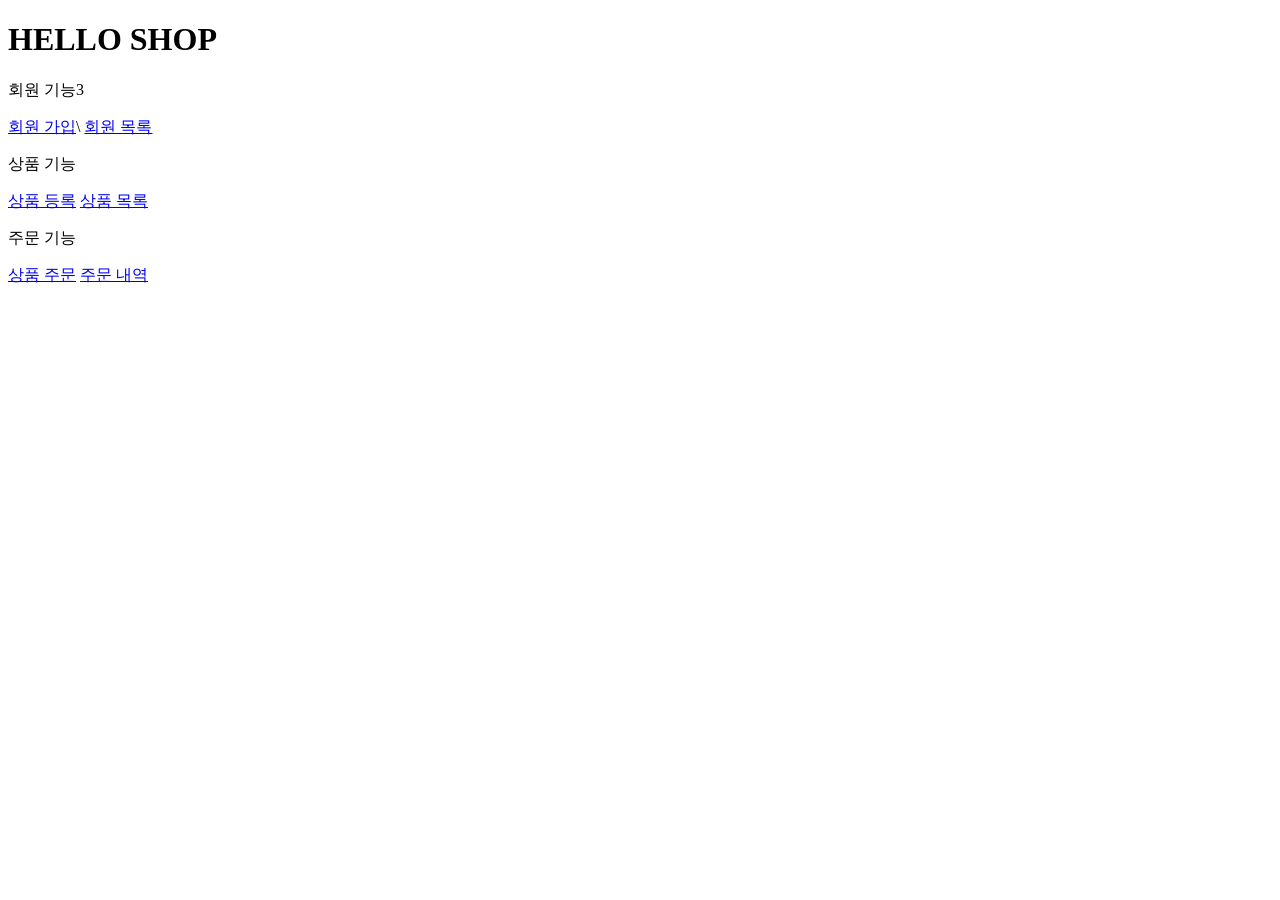
<file: src/main/resources/templates/home.html>
<!DOCTYPE HTML>
<html xmlns:th="http://www.thymeleaf.org">
<head th:replace="fragments/header :: header">
    <title>Hello</title>
    <meta http-equiv="Content-Type" content="text/html; charset=UTF-8"/>
</head>

<body>
<div class="container">
    <div th:replace="fragments/bodyHeader :: bodyHeader"/>
    <div class="jumbotron">
        <h1>HELLO SHOP</h1>
        <p class="lead">회원 기능3</p>
        <p>
            <a class="btn btn-lg btn-secondary" href="/members/new">회원 가입</a>\
            <a class="btn btn-lg btn-secondary" href="/members">회원 목록</a>
        </p>

        <p class="lead">상품 기능</p>
        <p>
            <a class="btn btn-lg btn-dark" href="/items/new">상품 등록</a>
            <a class="btn btn-lg btn-dark" href="/items">상품 목록</a>
        </p>

        <p class="lead">주문 기능</p>
        <p>
            <a class="btn btn-lg btn-info" href="/order">상품 주문</a>
            <a class="btn btn-lg btn-info" href="/orders">주문 내역</a>
        </p></div>

    <div th:replace="fragments/footer :: footer"/>
</div> <!-- /container --> </body>
</html>
</file>
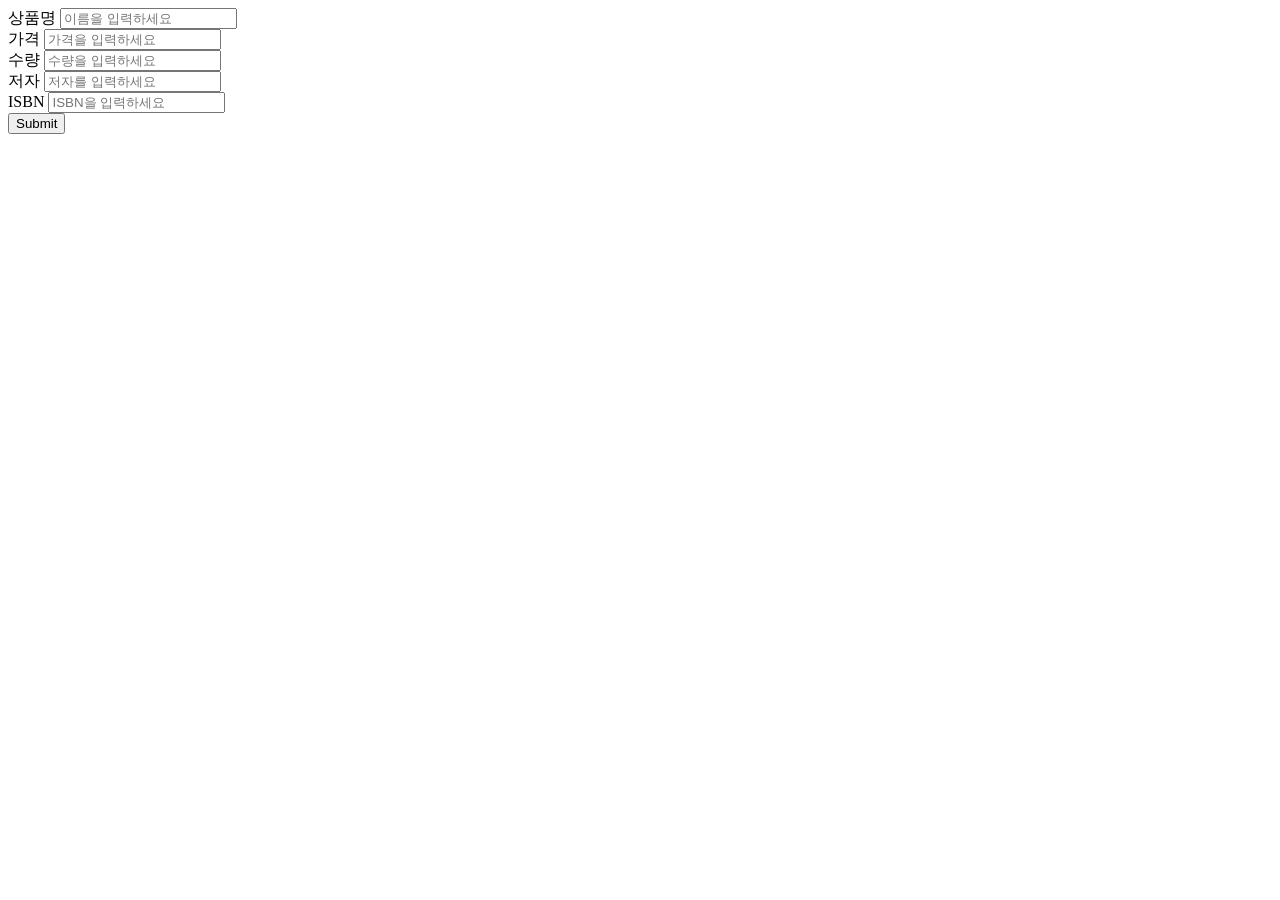
<file: src/main/resources/templates/items/createItemForm.html>
<!DOCTYPE HTML>
<html xmlns:th="http://www.thymeleaf.org">
<head th:replace="fragments/header :: header"/>
<body>

<div class="container">
    <div th:replace="fragments/bodyHeader :: bodyHeader"/>

    <form th:action="@{/items/new}" th:object="${form}" method="post">
        <div class="form-group"><label th:for="name">상품명</label> <input type="text" th:field="*{name}"
                                                                        class="form-control" placeholder="이름을 입력하세요">

        </div>

        <div class="form-group"><label th:for="price">가격</label> <input type="number" th:field="*{price}"
                                                                        class="form-control" placeholder="가격을 입력하세요">

        </div>

        <div class="form-group"><label th:for="stockQuantity">수량</label> <input type="number"
                                                                                th:field="*{stockQuantity}"
                                                                                class="formcontrol"
                                                                                placeholder="수량을 입력하세요">

        </div>

        <div class="form-group"><label th:for="author">저자</label>

            <input type="text" th:field="*{author}" class="form-control"

                   placeholder="저자를 입력하세요">

        </div>

        <div class="form-group">

            <label th:for="isbn">ISBN</label>

            <input type="text" th:field="*{isbn}" class="form-control"

                   placeholder="ISBN을 입력하세요">

        </div>

        <button type="submit" class="btn btn-primary">Submit</button>

    </form>
    <br/>

    <div th:replace="fragments/footer :: footer"/>

</div> <!-- /container -->

</body>
</html>
</file>
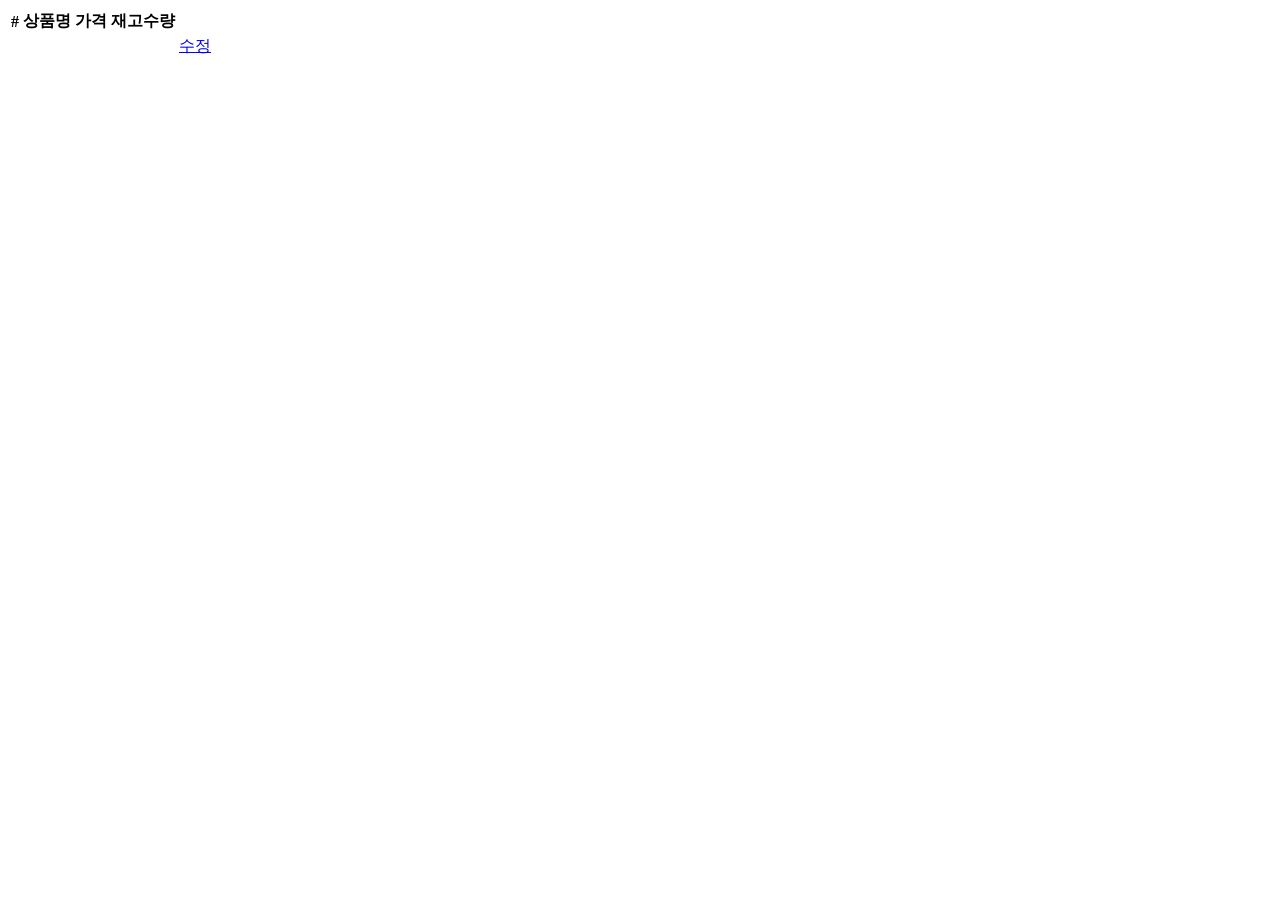
<file: src/main/resources/templates/items/itemList.html>
<!DOCTYPE HTML>
<html xmlns:th="http://www.thymeleaf.org">
<head th:replace="fragments/header :: header"/>
<body>

<div class="container">
    <div th:replace="fragments/bodyHeader :: bodyHeader"/>
    <div>
        <table class="table table-striped">
            <thead>
            <tr>
                <th>#</th>
                <th>상품명</th>
                <th>가격</th>
                <th>재고수량</th>
                <th></th>
            </tr>
            </thead>
            <tbody>
            <tr th:each="item : ${items}">
                <td th:text="${item.id}"></td>
                <td th:text="${item.name}"></td>
                <td th:text="${item.price}"></td>
                <td th:text="${item.stockQuantity}"></td>
                <td>
                    <a href="#" th:href="@{/items/{id}/edit (id=${item.id})}"
                       class="btn btn-primary" role="button">수정</a>
                </td>
            </tr>
            </tbody>
        </table>
    </div>

    <div th:replace="fragments/footer :: footer"/>

</div> <!-- /container -->

</body>
</html>
</file>
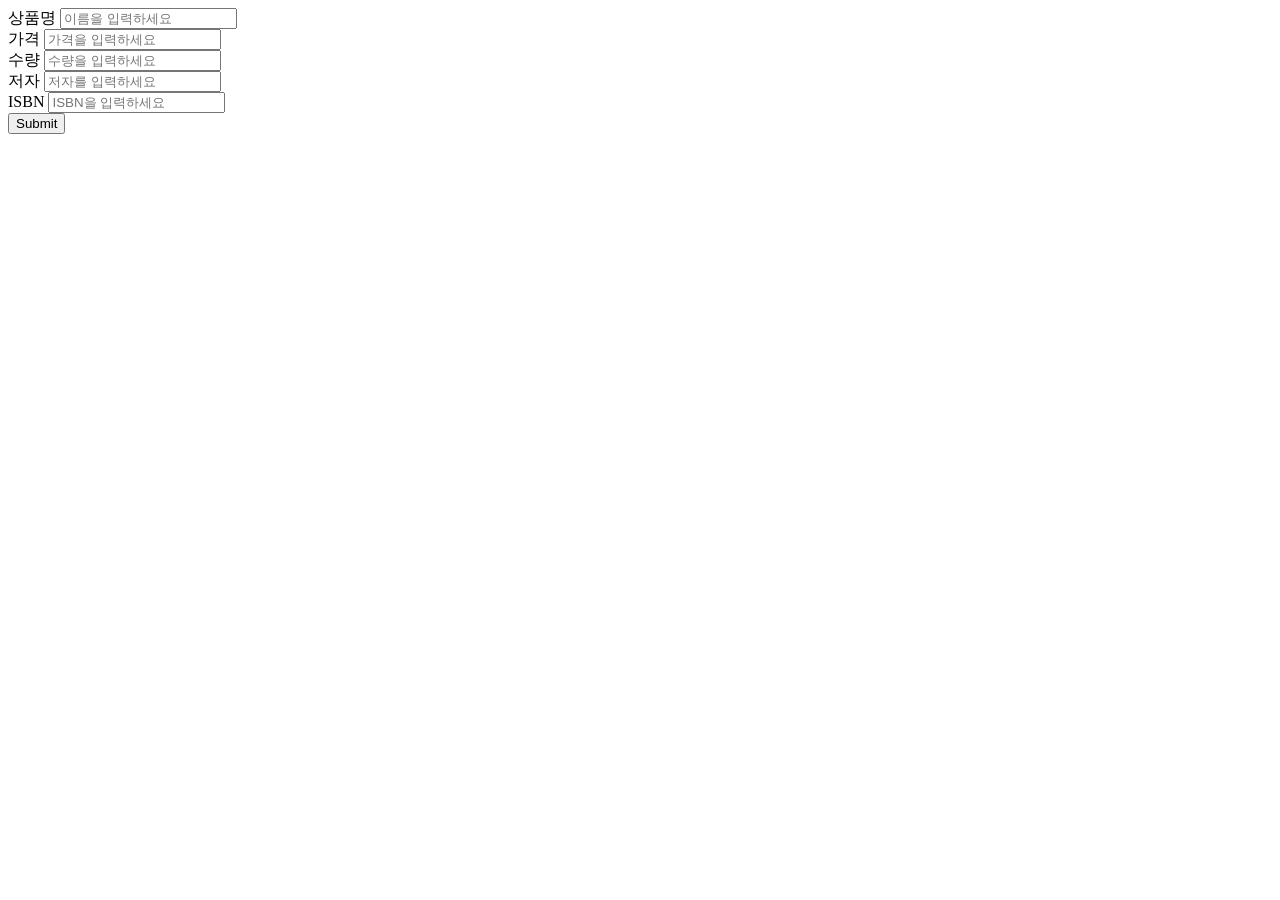
<file: src/main/resources/templates/items/updateItemForm.html>
<!DOCTYPE HTML>
<html xmlns:th="http://www.thymeleaf.org">
<head th:replace="fragments/header :: header"/>
<body>

<div class="container">
    <div th:replace="fragments/bodyHeader :: bodyHeader"/>

    <form th:object="${form}" method="post">

        <!-- id --> <input type="hidden" th:field="*{id}"/>

        <div class="form-group"><label th:for="name">상품명</label> <input type="text" th:field="*{name}"
                                                                        class="form-control" placeholder="이름을 입력하세요"/>

        </div>

        <div class="form-group"><label th:for="price">가격</label> <input type="number" th:field="*{price}"
                                                                        class="form-control" placeholder="가격을 입력하세요"/>

        </div>

        <div class="form-group"><label th:for="stockQuantity">수량</label> <input type="number"
                                                                                th:field="*{stockQuantity}"
                                                                                class="form- control"
                                                                                placeholder="수량을 입력하세요"/>

        </div>

        <div class="form-group">

            <label th:for="author">저자</label>

            <input type="text" th:field="*{author}" class="form-control"

                   placeholder="저자를 입력하세요"/>

        </div>

        <div class="form-group">

            <label th:for="isbn">ISBN</label>

            <input type="text" th:field="*{isbn}" class="form-control"

                   placeholder="ISBN을 입력하세요"/>

        </div>

        <button type="submit" class="btn btn-primary">Submit</button>

    </form>

    <div th:replace="fragments/footer :: footer"/>

</div> <!-- /container -->

</body>
</html>
</file>
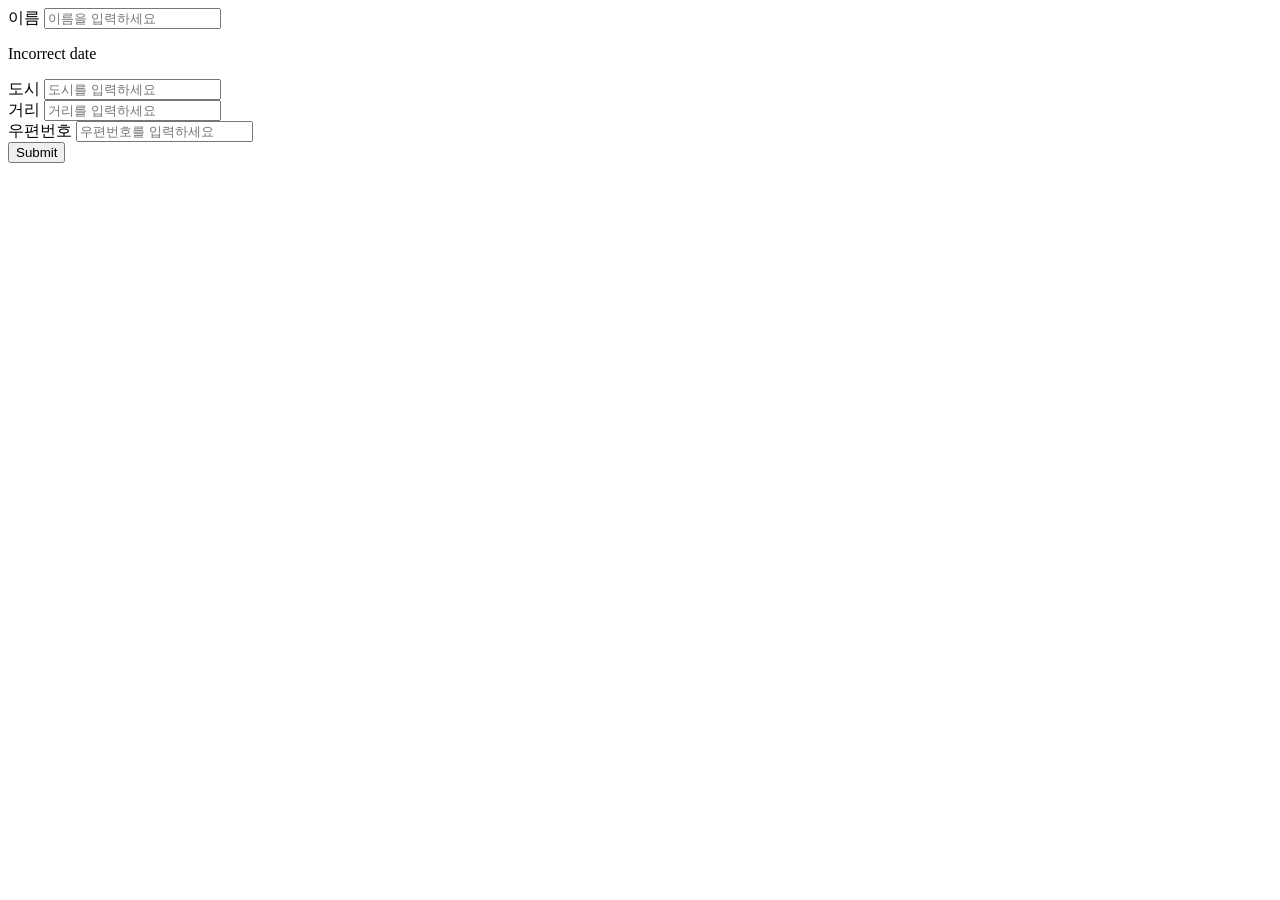
<file: src/main/resources/templates/members/createMemberForm.html>
<!DOCTYPE HTML>
<html xmlns:th="http://www.thymeleaf.org">
<head th:replace="fragments/header :: header"/>
<style>
    .fieldError {
        border-color: #bd2130;
    } </style>
<body>

<div class="container">
    <div th:replace="fragments/bodyHeader :: bodyHeader"/>
    <form role="form" action="/members/new" th:object="${memberForm}" method="post">
        <div class="form-group">
            <label th:for="name">이름</label>
            <input type="text" th:field="*{name}"
                   class="form-control" placeholder="이름을 입력하세요"
                   th:class="${#fields.hasErrors('name')}? 'form-control fieldError' : 'form-control'">
            <p th:if="${#fields.hasErrors('name')}" th:errors="*{name}">Incorrect date</p>
        </div>
        <div class="form-group">
            <label th:for="city">도시</label>
            <input type="text" th:field="*{city}"
                   class="form-control" placeholder="도시를 입력하세요">
        </div>

        <div class="form-group">
            <label th:for="street">거리</label>
            <input type="text" th:field="*{street}" class="form-control"
                   placeholder="거리를 입력하세요">
        </div>

        <div class="form-group">
            <label th:for="zipcode">우편번호</label>
            <input type="text" th:field="*{zipcode}" class="form-control"
                   placeholder="우편번호를 입력하세요">
        </div>
        <button type="submit" class="btn btn-primary">Submit</button>
    </form>
    <br/>

    <div th:replace="fragments/footer :: footer"/>

</div> <!-- /container -->

</body>
</html>
</file>
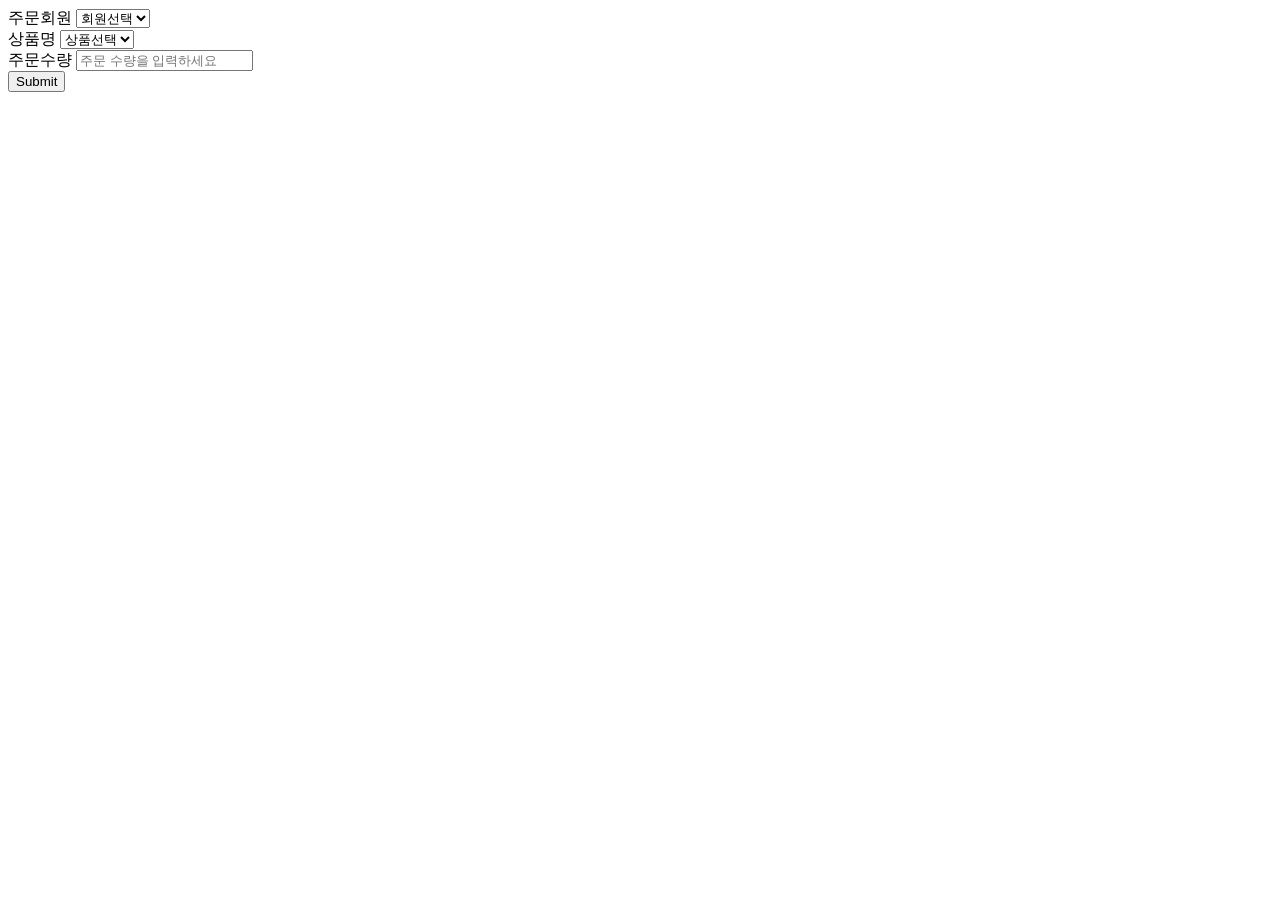
<file: src/main/resources/templates/order/orderForm.html>
<!DOCTYPE HTML>
<html xmlns:th="http://www.thymeleaf.org">
<head th:replace="fragments/header :: header" />
<body>

<div class="container">
    <div th:replace="fragments/bodyHeader :: bodyHeader"/>

    <form role="form" action="/order" method="post">

        <div class="form-group">
            <label for="member">주문회원</label>
            <select name="memberId" id="member" class="form-control">
                <option value="">회원선택</option>
                <option th:each="member : ${members}"
                        th:value="${member.id}"
                        th:text="${member.name}" />
            </select>
        </div>

        <div class="form-group">
            <label for="item">상품명</label>
            <select name="itemId" id="item" class="form-control">
                <option value="">상품선택</option>
                <option th:each="item : ${items}"
                        th:value="${item.id}"
                        th:text="${item.name}" />
            </select>
        </div>

        <div class="form-group">
            <label for="count">주문수량</label>
            <input type="number" name="count" class="form-control" id="count" placeholder="주문 수량을 입력하세요">
        </div>

        <button type="submit" class="btn btn-primary">Submit</button>
    </form>
    <br/>
    <div th:replace="fragments/footer :: footer" />

</div> <!-- /container -->

</body>
</html>
</file>
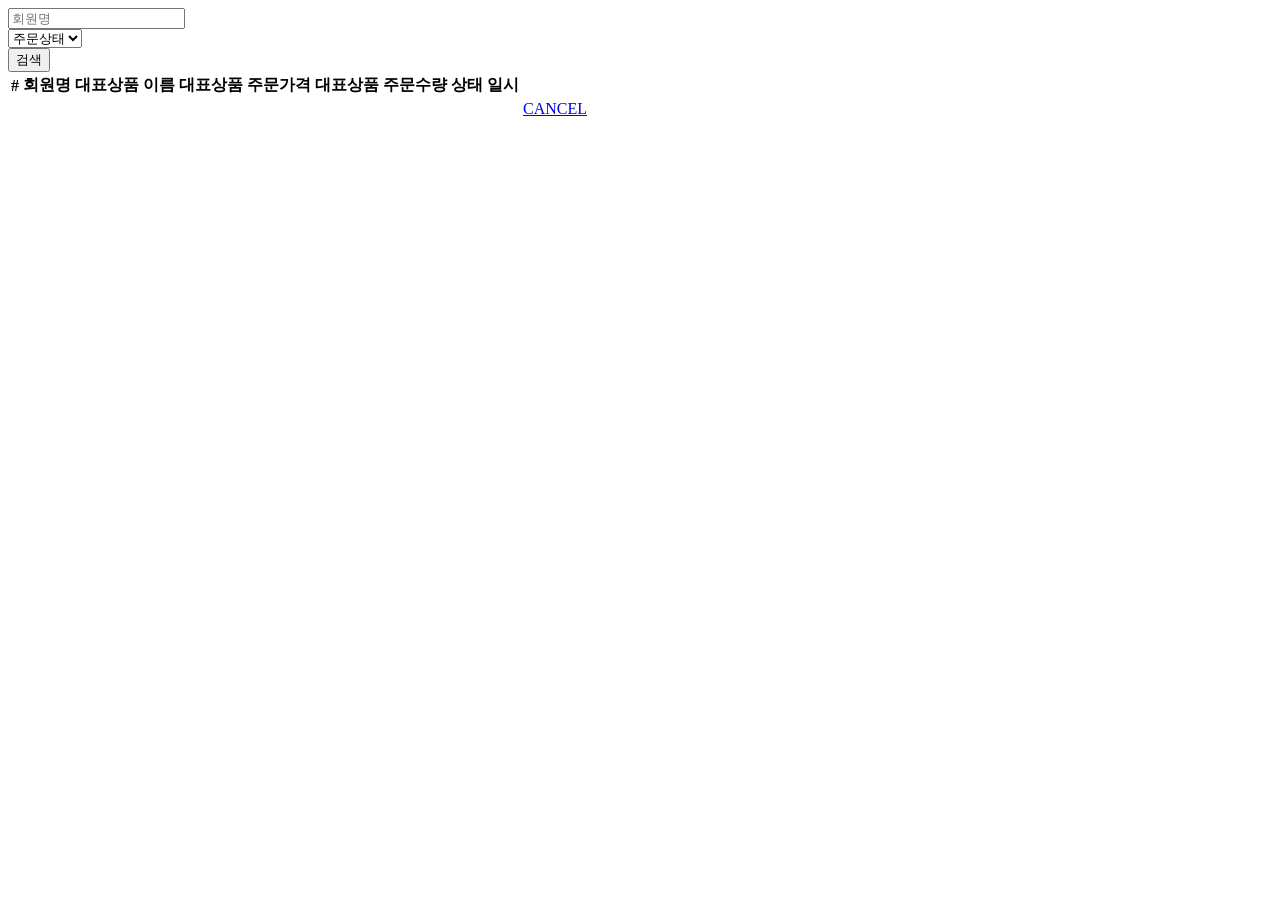
<file: src/main/resources/templates/order/orderList.html>
<!DOCTYPE HTML>
<html xmlns:th="http://www.thymeleaf.org">
<head th:replace="fragments/header :: header"/>
<body>
<div class="container">
    <div th:replace="fragments/bodyHeader :: bodyHeader"/>
    <div>
        <div>
            <form th:object="${orderSearch}" class="form-inline">
                <div class="form-group mb-2"><input type="text" th:field="*{memberName}" class="form-control"
                                                    placeholder="회원명"/></div>
                <div class="form-group mx-sm-1 mb-2"><select th:field="*{orderStatus}" class="form-control">
                    <option value="">주문상태</option>
                    <option th:each="status : ${T(jpabook.jpashop.domain.OrderStatus).values()}" th:value="${status}"
                            th:text="${status}">option
                    </option>
                </select></div>
                <button type="submit" class="btn btn-primary mb-2">검색</button>
            </form>

        </div>

        <table class="table table-striped">
            <thead>
            <tr>
                <th>#</th>
                <th>회원명</th>
                <th>대표상품 이름</th>
                <th>대표상품 주문가격</th>
                <th>대표상품 주문수량</th>
                <th>상태</th>
                <th>일시</th>
                <th></th>
            </tr>
            </thead>
            <tbody>

            <tr th:each="item : ${orders}">

                <td th:text="${item.id}"></td>

                <td th:text="${item.member.name}"></td>

                <td th:text="${item.orderItems[0].item.name}"></td>

                <td th:text="${item.orderItems[0].orderPrice}"></td>

                <td th:text="${item.orderItems[0].count}"></td>

                <td th:text="${item.status}"></td>

                <td th:text="${item.orderDate}"></td>

                <td>

                    <a th:if="${item.status.name() == 'ORDER'}" href="#"
                       th:href="'javascript:cancel('+${item.id}+')'"
                       class="btn btn-danger">CANCEL</a>
                </td>
            </tr>
            </tbody>
        </table>
    </div>

    <div th:replace="fragments/footer :: footer"/>

</div> <!-- /container -->

</body>
<script>

    function cancel(id) {
        var form = document.createElement("form");
        form.setAttribute("method", "post");
        form.setAttribute("action", "/orders/" + id + "/cancel");
        document.body.appendChild(form);
        form.submit();

    } </script>
</html>
</file>
